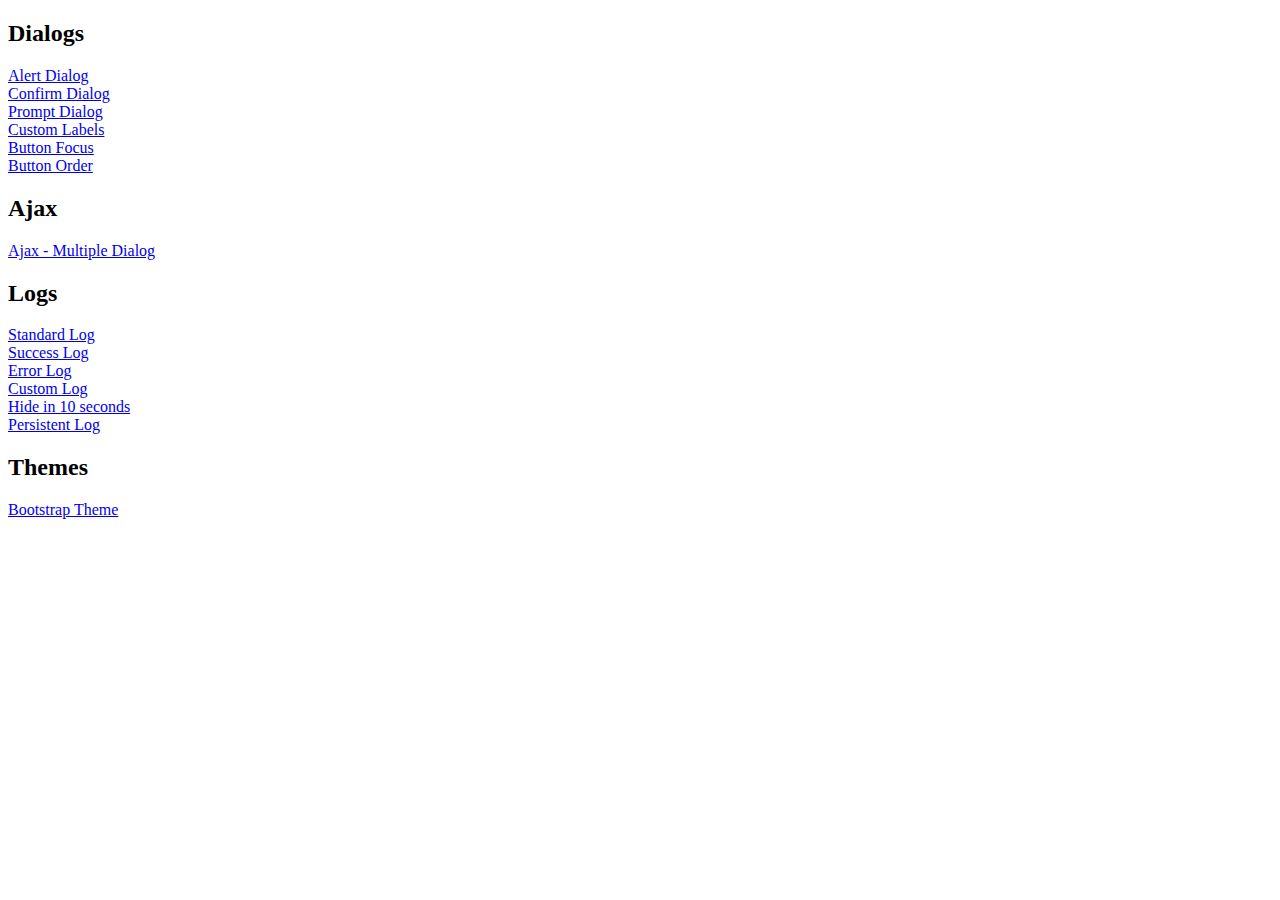
<file: noted-Ecmascript/alertify/example/index.html>
<!doctype html>
<html lang="en">
<head>
	<meta charset="utf-8">
	<title>alertify.js - example page</title>
	<link rel="stylesheet" href="../themes/alertify.core.css" />
	<link rel="stylesheet" href="../themes/alertify.default.css" id="toggleCSS" />
	<meta name="viewport" content="width=device-width">
	<style>
		.alertify-log-custom {
			background: blue;
		}
	</style>
</head>
<body>

	<h2>Dialogs</h2>
	<a href="#" id="alert">Alert Dialog</a><br>
	<a href="#" id="confirm">Confirm Dialog</a><br>
	<a href="#" id="prompt">Prompt Dialog</a><br>
	<a href="#" id="labels">Custom Labels</a><br>
	<a href="#" id="focus">Button Focus</a><br>
	<a href="#" id="order">Button Order</a>

	<h2>Ajax</h2>
	<a href="#" id="ajax">Ajax - Multiple Dialog</a>

	<h2>Logs</h2>
	<a href="#" id="notification">Standard Log</a><br>
	<a href="#" id="success">Success Log</a><br>
	<a href="#" id="error">Error Log</a><br>
	<a href="#" id="custom">Custom Log</a><br>
	<a href="#" id="delay">Hide in 10 seconds</a><br>
	<a href="#" id="forever">Persistent Log</a>

	<h2>Themes</h2>
	<a href="#" id="bootstrap">Bootstrap Theme</a>

	<script src="http://code.jquery.com/jquery-1.9.1.js"></script>
	<script src="../lib/alertify.min.js"></script>
	<script>
		function reset () {
			$("#toggleCSS").attr("href", "../themes/alertify.default.css");
			alertify.set({
				labels : {
					ok     : "OK",
					cancel : "Cancel"
				},
				delay : 5000,
				buttonReverse : false,
				buttonFocus   : "ok"
			});
		}

		// ==============================
		// Standard Dialogs
		$("#alert").on( 'click', function () {
			reset();
			alertify.alert("This is an alert dialog");
			return false;
		});

		$("#confirm").on( 'click', function () {
			reset();
			alertify.confirm("This is a confirm dialog", function (e) {
				if (e) {
					alertify.success("You've clicked OK");
				} else {
					alertify.error("You've clicked Cancel");
				}
			});
			return false;
		});

		$("#prompt").on( 'click', function () {
			reset();
			alertify.prompt("This is a prompt dialog", function (e, str) {
				if (e) {
					alertify.success("You've clicked OK and typed: " + str);
				} else {
					alertify.error("You've clicked Cancel");
				}
			}, "Default Value");
			return false;
		});

		// ==============================
		// Ajax
		$("#ajax").on("click", function () {
			reset();
			alertify.confirm("Confirm?", function (e) {
				if (e) {
					alertify.alert("Successful AJAX after OK");
				} else {
					alertify.alert("Successful AJAX after Cancel");
				}
			});
		});

		// ==============================
		// Standard Dialogs
		$("#notification").on( 'click', function () {
			reset();
			alertify.log("Standard log message");
			return false;
		});

		$("#success").on( 'click', function () {
			reset();
			alertify.success("Success log message");
			return false;
		});

		$("#error").on( 'click', function () {
			reset();
			alertify.error("Error log message");
			return false;
		});

		// ==============================
		// Custom Properties
		$("#delay").on( 'click', function () {
			reset();
			alertify.set({ delay: 10000 });
			alertify.log("Hiding in 10 seconds");
			return false;
		});

		$("#forever").on( 'click', function () {
			reset();
			alertify.log("Will stay until clicked", "", 0);
			return false;
		});

		$("#labels").on( 'click', function () {
			reset();
			alertify.set({ labels: { ok: "Accept", cancel: "Deny" } });
			alertify.confirm("Confirm dialog with custom button labels", function (e) {
				if (e) {
					alertify.success("You've clicked OK");
				} else {
					alertify.error("You've clicked Cancel");
				}
			});
			return false;
		});

		$("#focus").on( 'click', function () {
			reset();
			alertify.set({ buttonFocus: "cancel" });
			alertify.confirm("Confirm dialog with cancel button focused", function (e) {
				if (e) {
					alertify.success("You've clicked OK");
				} else {
					alertify.error("You've clicked Cancel");
				}
			});
			return false;
		});

		$("#order").on( 'click', function () {
			reset();
			alertify.set({ buttonReverse: true });
			alertify.confirm("Confirm dialog with reversed button order", function (e) {
				if (e) {
					alertify.success("You've clicked OK");
				} else {
					alertify.error("You've clicked Cancel");
				}
			});
			return false;
		});

		// ==============================
		// Custom Log
		$("#custom").on( 'click', function () {
			reset();
			alertify.custom = alertify.extend("custom");
			alertify.custom("I'm a custom log message");
			return false;
		});

		// ==============================
		// Custom Themes
		$("#bootstrap").on( 'click', function () {
			reset();
			$("#toggleCSS").attr("href", "../themes/alertify.bootstrap.css");
			alertify.prompt("Prompt dialog with bootstrap theme", function (e) {
				if (e) {
					alertify.success("You've clicked OK");
				} else {
					alertify.error("You've clicked Cancel");
				}
			}, "Default Value");
			return false;
		});
	</script>

</body>
</html>
</file>
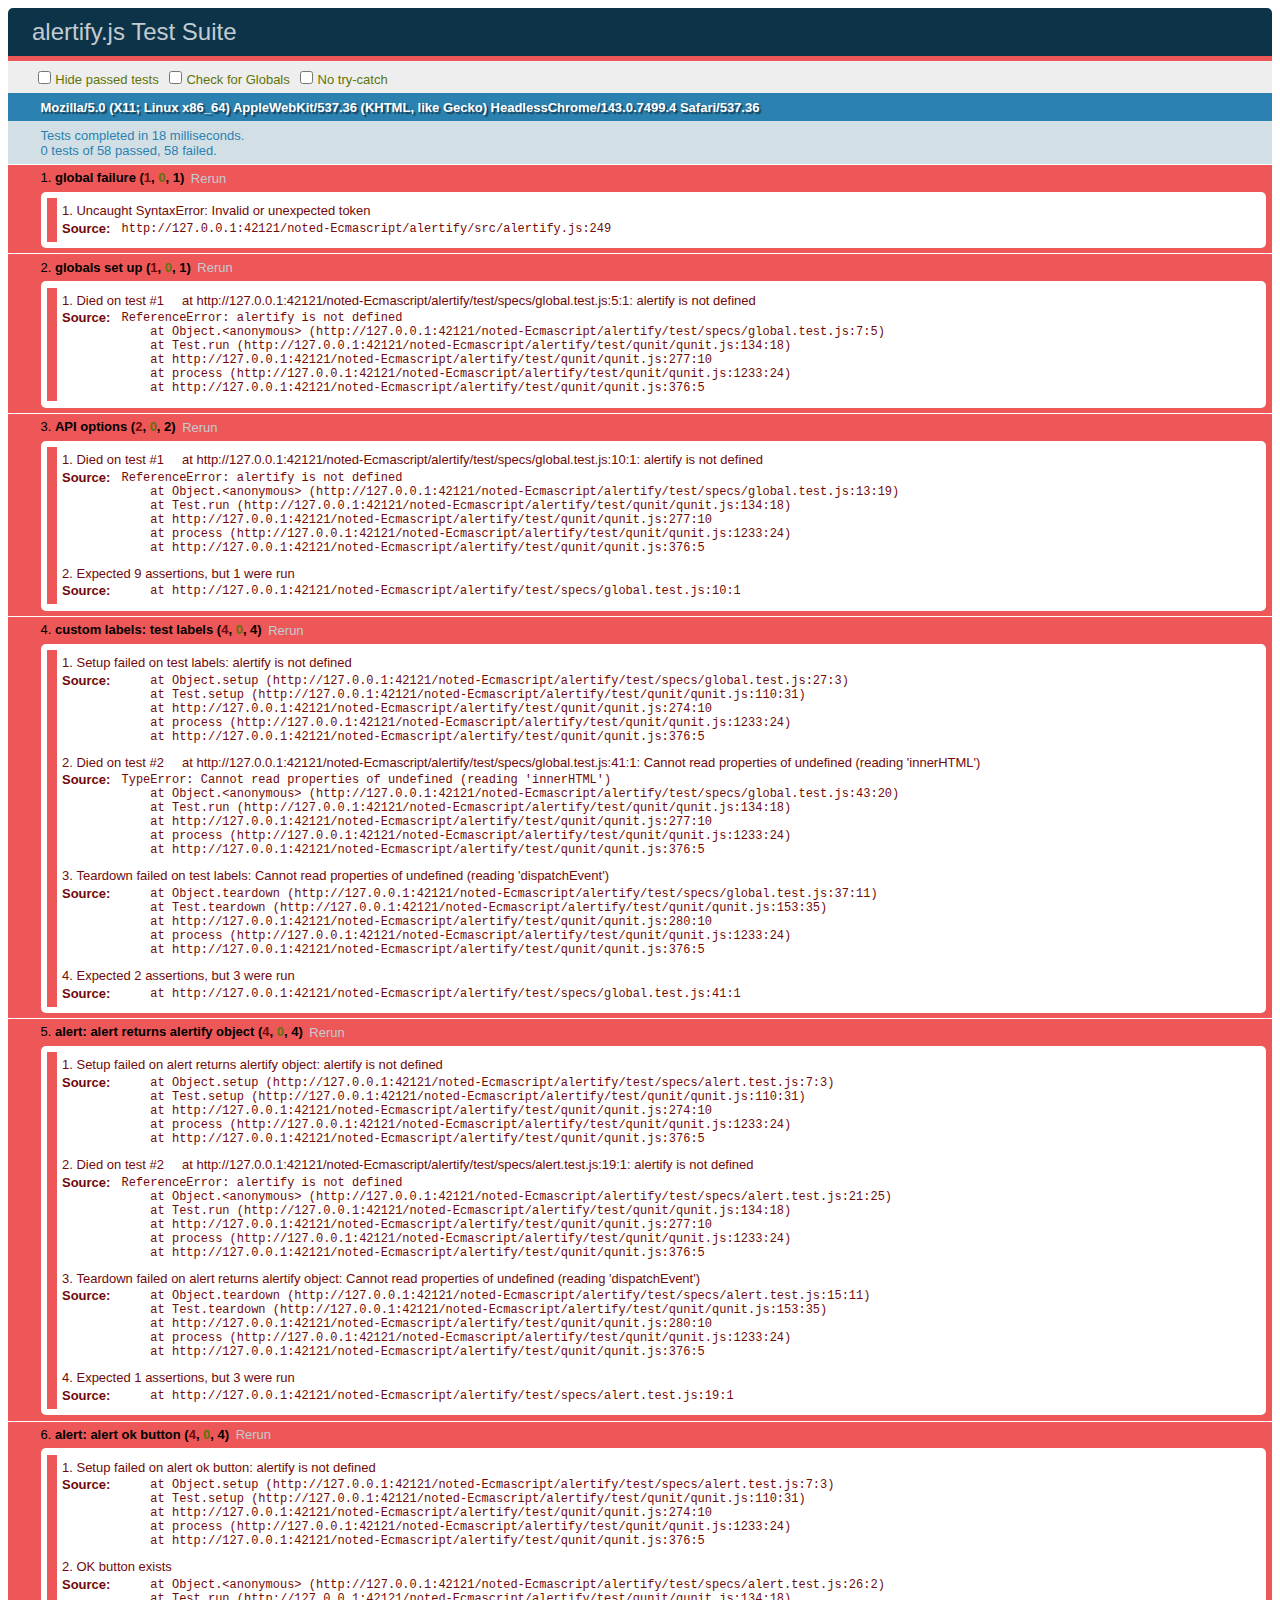
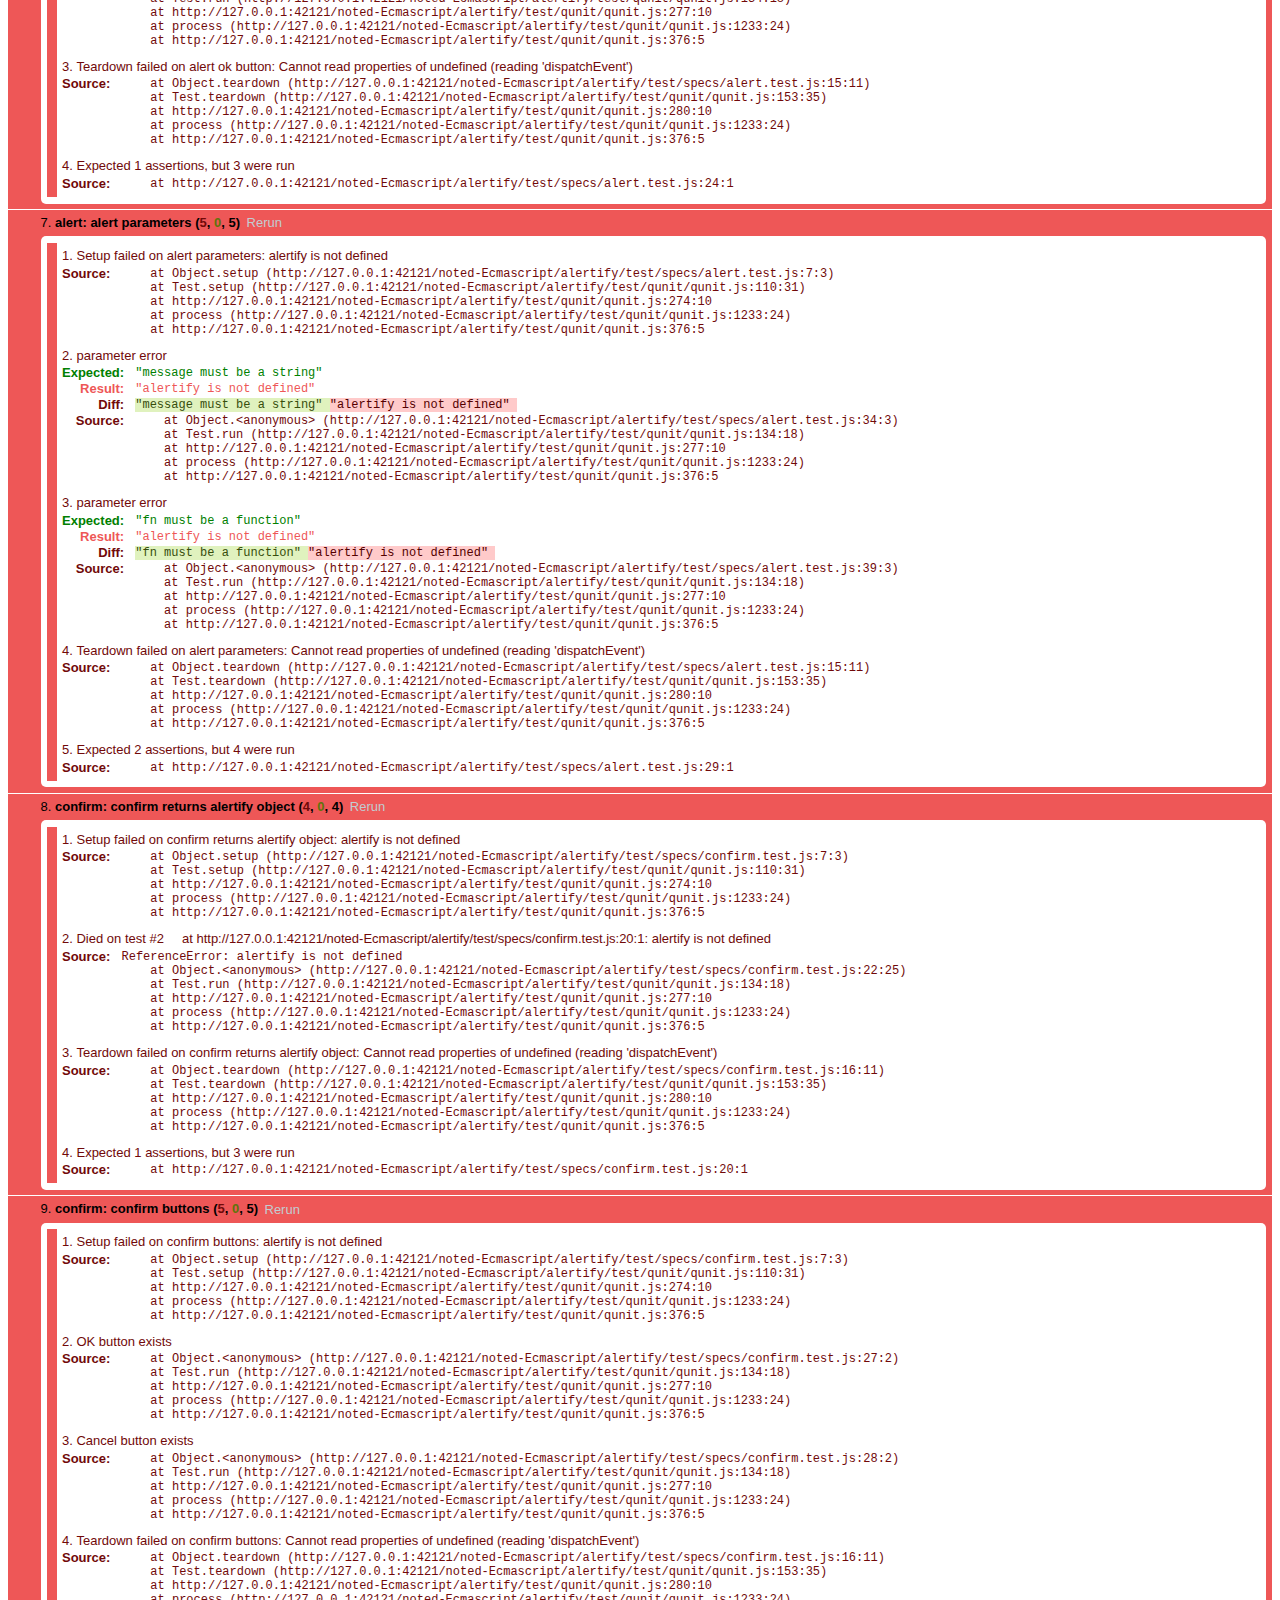
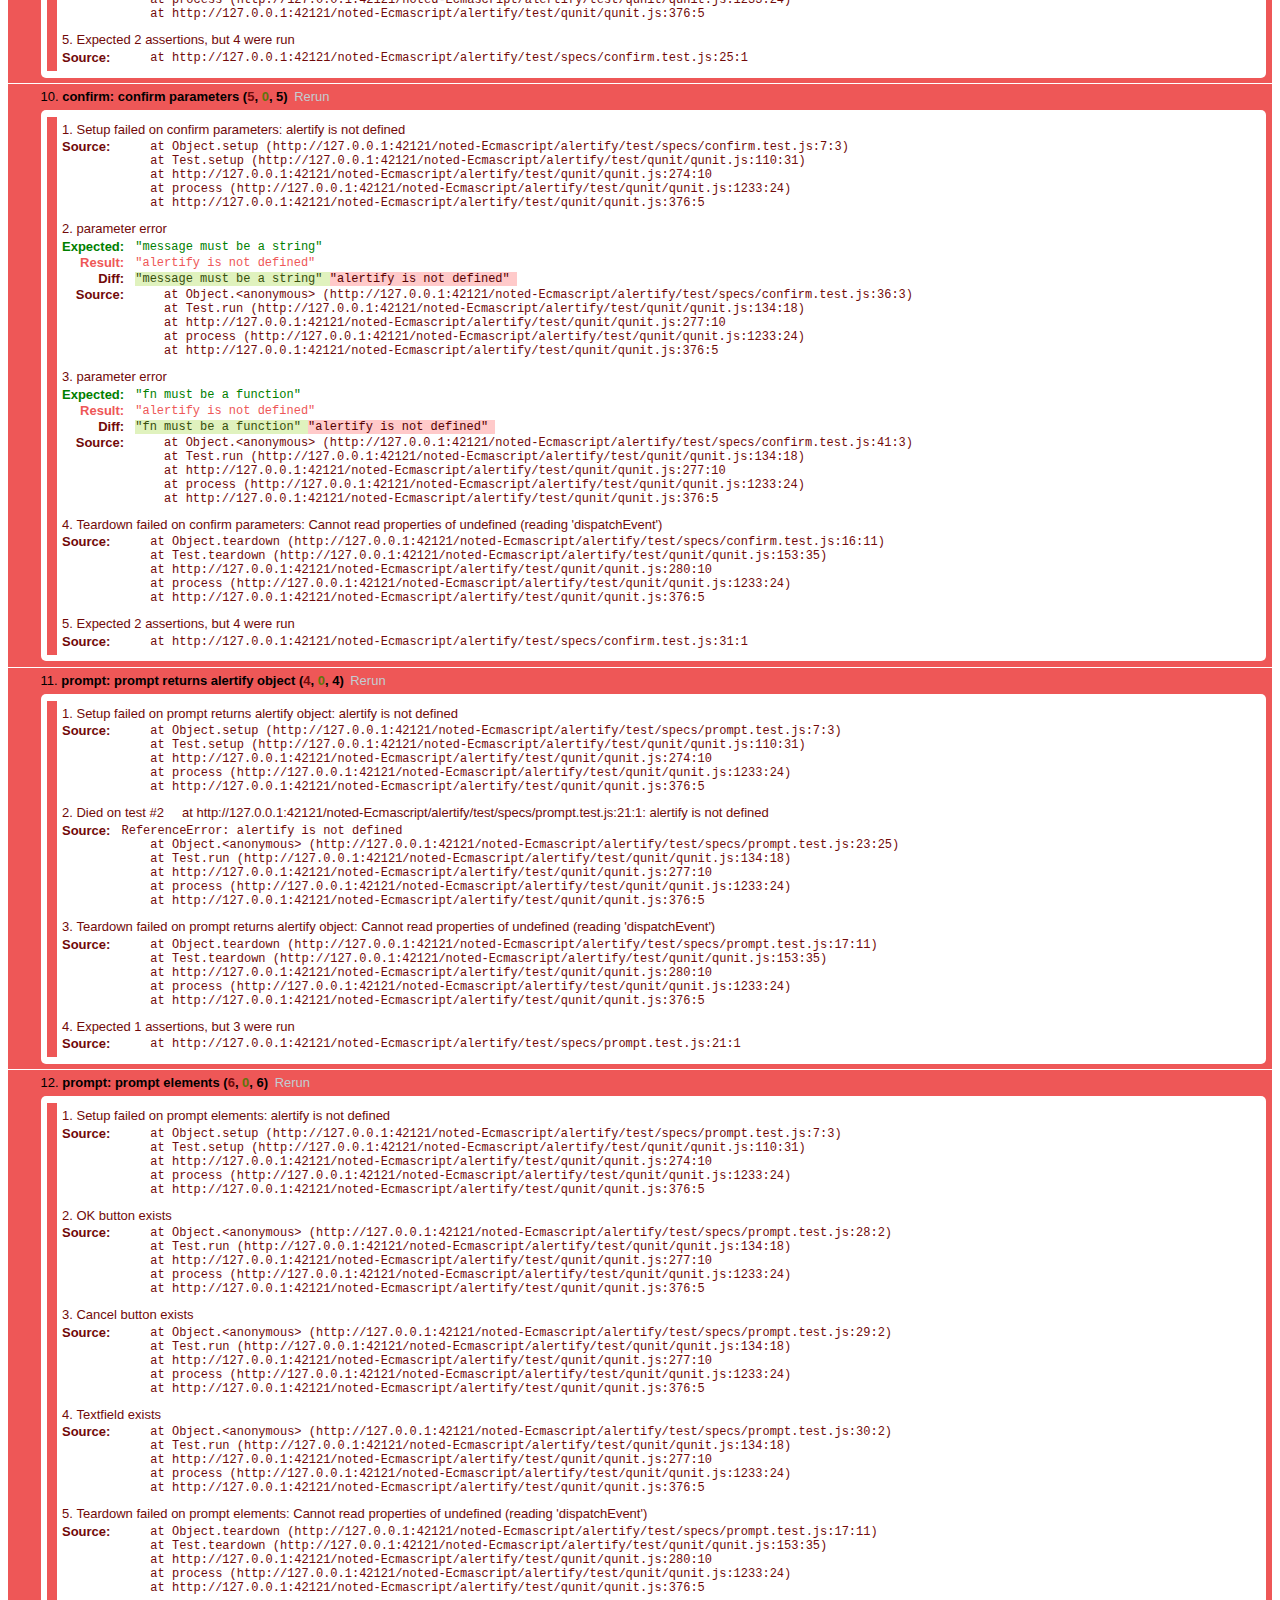
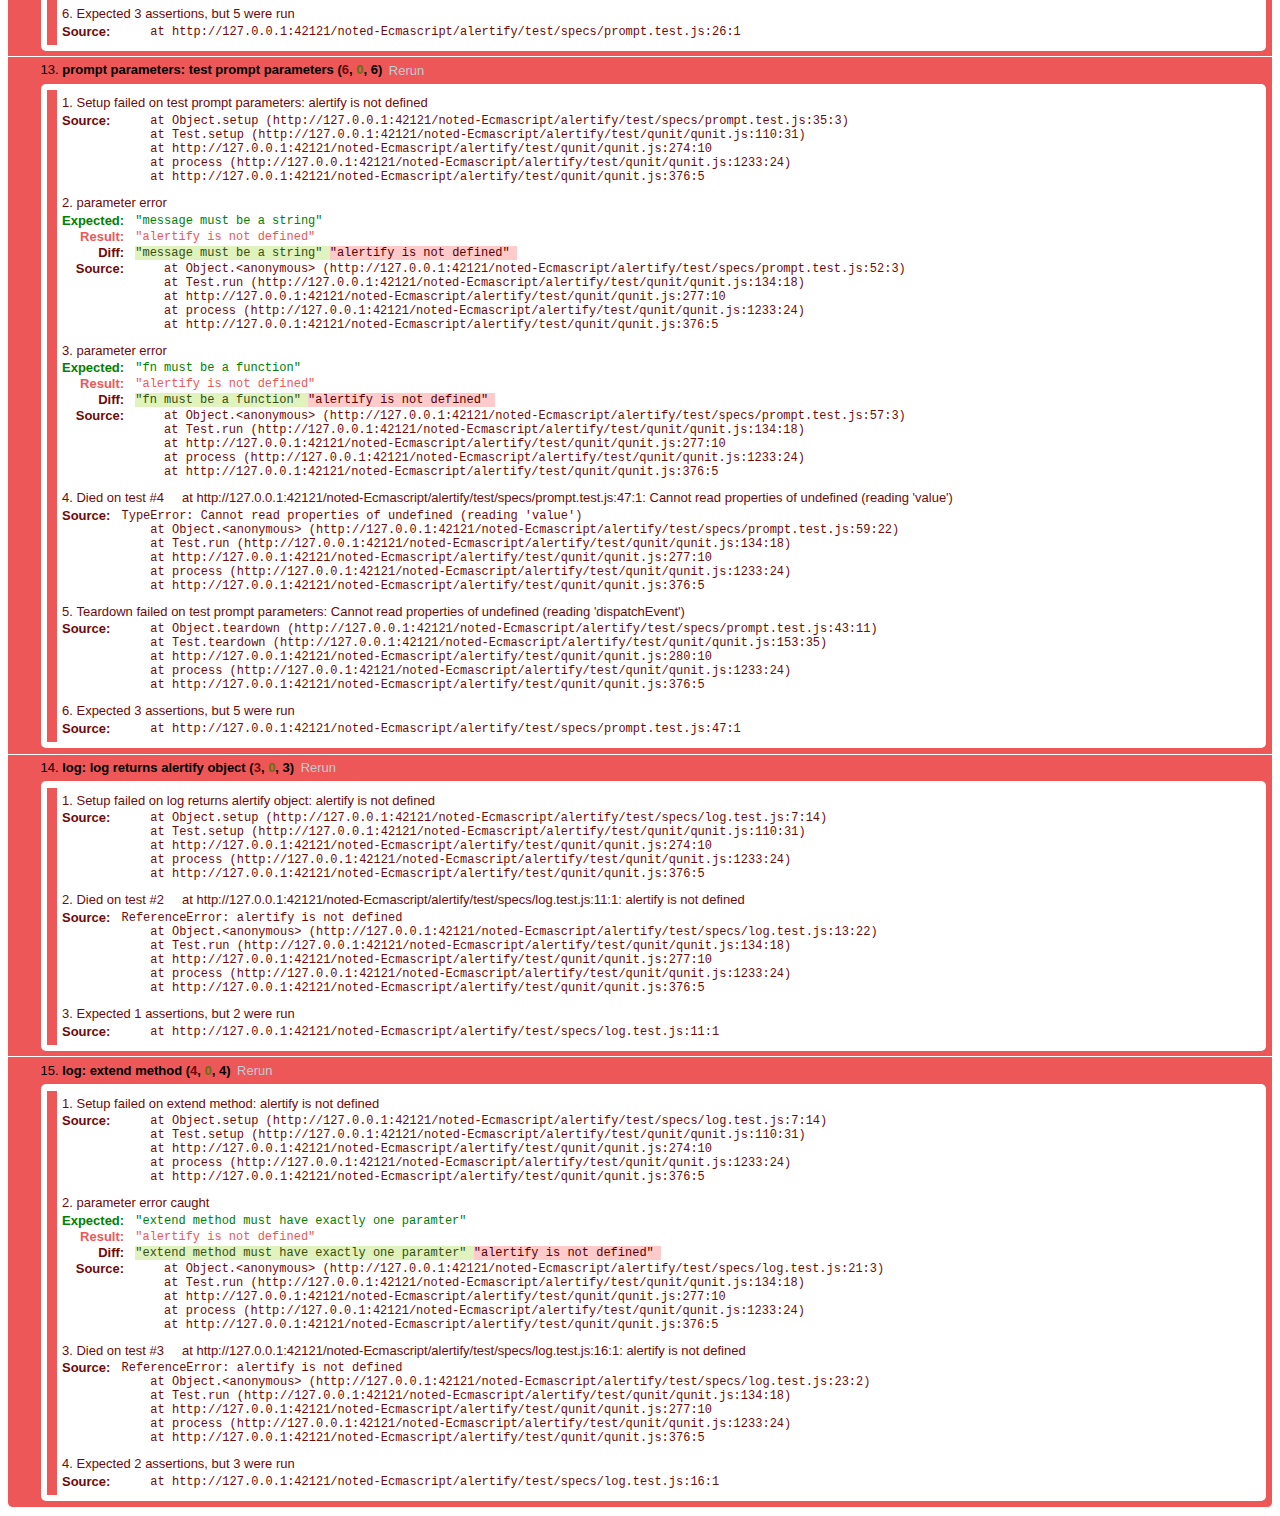
<file: noted-Ecmascript/alertify/test/index.html>
<!DOCTYPE html>
<html>
<head>
	<meta charset="UTF-8" />
	<title>alertify.js Test Suite</title>
	<link rel="stylesheet" href="qunit/qunit.css">
	<script src="qunit/qunit.js"></script>
</head>
<body>
	<div id="qunit"></div>
	<div id="qunit-fixture">test markup</div>

	<script src="../src/alertify.js"></script>
	<script src="specs/global.test.js"></script>
	<script src="specs/alert.test.js"></script>
	<script src="specs/confirm.test.js"></script>
	<script src="specs/prompt.test.js"></script>
	<script src="specs/log.test.js"></script>
</body>
</html>
</file>
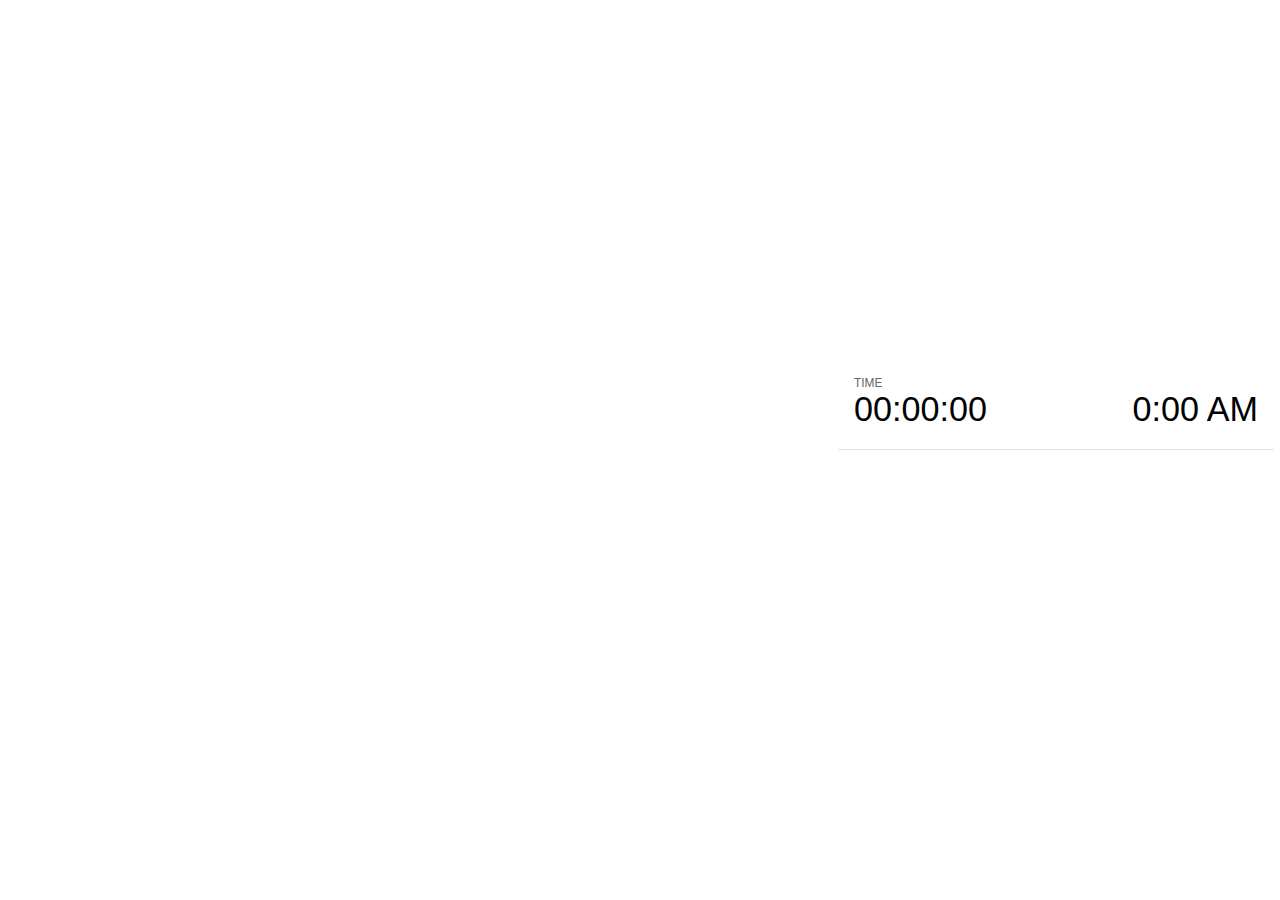
<file: plugin/notes/notes.html>
<!doctype html>
<html lang="en">
	<head>
		<meta charset="utf-8">

		<title>reveal.js - Slide Notes</title>

		<style>
			body {
				font-family: Helvetica;
			}

			#current-slide,
			#upcoming-slide,
			#speaker-controls {
				padding: 6px;
				box-sizing: border-box;
				-moz-box-sizing: border-box;
			}

			#current-slide iframe,
			#upcoming-slide iframe {
				width: 100%;
				height: 100%;
				border: 1px solid #ddd;
			}

			#current-slide .label,
			#upcoming-slide .label {
				position: absolute;
				top: 10px;
				left: 10px;
				font-weight: bold;
				font-size: 14px;
				z-index: 2;
				color: rgba( 255, 255, 255, 0.9 );
			}

			#current-slide {
				position: absolute;
				width: 65%;
				height: 100%;
				top: 0;
				left: 0;
				padding-right: 0;
			}

			#upcoming-slide {
				position: absolute;
				width: 35%;
				height: 40%;
				right: 0;
				top: 0;
			}

			#speaker-controls {
				position: absolute;
				top: 40%;
				right: 0;
				width: 35%;
				height: 60%;
				overflow: auto;

				font-size: 18px;
			}

				.speaker-controls-time.hidden,
				.speaker-controls-notes.hidden {
					display: none;
				}

				.speaker-controls-time .label,
				.speaker-controls-notes .label {
					text-transform: uppercase;
					font-weight: normal;
					font-size: 0.66em;
					color: #666;
					margin: 0;
				}

				.speaker-controls-time {
					border-bottom: 1px solid rgba( 200, 200, 200, 0.5 );
					margin-bottom: 10px;
					padding: 10px 16px;
					padding-bottom: 20px;
					cursor: pointer;
				}

				.speaker-controls-time .reset-button {
					opacity: 0;
					float: right;
					color: #666;
					text-decoration: none;
				}
				.speaker-controls-time:hover .reset-button {
					opacity: 1;
				}

				.speaker-controls-time .timer,
				.speaker-controls-time .clock {
					width: 50%;
					font-size: 1.9em;
				}

				.speaker-controls-time .timer {
					float: left;
				}

				.speaker-controls-time .clock {
					float: right;
					text-align: right;
				}

				.speaker-controls-time span.mute {
					color: #bbb;
				}

				.speaker-controls-notes {
					padding: 10px 16px;
				}

				.speaker-controls-notes .value {
					margin-top: 5px;
					line-height: 1.4;
					font-size: 1.2em;
				}

			.clear {
				clear: both;
			}

			@media screen and (max-width: 1080px) {
				#speaker-controls {
					font-size: 16px;
				}
			}

			@media screen and (max-width: 900px) {
				#speaker-controls {
					font-size: 14px;
				}
			}

			@media screen and (max-width: 800px) {
				#speaker-controls {
					font-size: 12px;
				}
			}

		</style>
	</head>

	<body>

		<div id="current-slide"></div>
		<div id="upcoming-slide"><span class="label">UPCOMING:</span></div>
		<div id="speaker-controls">
			<div class="speaker-controls-time">
				<h4 class="label">Time <span class="reset-button">Click to Reset</span></h4>
				<div class="clock">
					<span class="clock-value">0:00 AM</span>
				</div>
				<div class="timer">
					<span class="hours-value">00</span><span class="minutes-value">:00</span><span class="seconds-value">:00</span>
				</div>
				<div class="clear"></div>
			</div>

			<div class="speaker-controls-notes hidden">
				<h4 class="label">Notes</h4>
				<div class="value"></div>
			</div>
		</div>

		<script src="../markdown/marked.js"></script>
		<script>

			(function() {

				var notes,
					notesValue,
					currentState,
					currentSlide,
					upcomingSlide,
					connected = false;

				window.addEventListener( 'message', function( event ) {

					var data = JSON.parse( event.data );

					// Messages sent by the notes plugin inside of the main window
					if( data && data.namespace === 'reveal-notes' ) {
						if( data.type === 'connect' ) {
							handleConnectMessage( data );
						}
						else if( data.type === 'state' ) {
							handleStateMessage( data );
						}
					}
					// Messages sent by the reveal.js inside of the current slide preview
					else if( data && data.namespace === 'reveal' ) {
						if( /ready/.test( data.eventName ) ) {
							// Send a message back to notify that the handshake is complete
							window.opener.postMessage( JSON.stringify({ namespace: 'reveal-notes', type: 'connected'} ), '*' );
						}
						else if( /slidechanged|fragmentshown|fragmenthidden|overviewshown|overviewhidden|paused|resumed/.test( data.eventName ) && currentState !== JSON.stringify( data.state ) ) {
							window.opener.postMessage( JSON.stringify({ method: 'setState', args: [ data.state ]} ), '*' );
						}
					}

				} );

				/**
				 * Called when the main window is trying to establish a
				 * connection.
				 */
				function handleConnectMessage( data ) {

					if( connected === false ) {
						connected = true;

						setupIframes( data );
						setupKeyboard();
						setupNotes();
						setupTimer();
					}

				}

				/**
				 * Called when the main window sends an updated state.
				 */
				function handleStateMessage( data ) {

					// Store the most recently set state to avoid circular loops
					// applying the same state
					currentState = JSON.stringify( data.state );

					// No need for updating the notes in case of fragment changes
					if ( data.notes ) {
						notes.classList.remove( 'hidden' );
						if( data.markdown ) {
							notesValue.innerHTML = marked( data.notes );
						}
						else {
							notesValue.innerHTML = data.notes;
						}
					}
					else {
						notes.classList.add( 'hidden' );
					}

					// Update the note slides
					currentSlide.contentWindow.postMessage( JSON.stringify({ method: 'setState', args: [ data.state ] }), '*' );
					upcomingSlide.contentWindow.postMessage( JSON.stringify({ method: 'setState', args: [ data.state ] }), '*' );
					upcomingSlide.contentWindow.postMessage( JSON.stringify({ method: 'next' }), '*' );

				}

				// Limit to max one state update per X ms
				handleStateMessage = debounce( handleStateMessage, 200 );

				/**
				 * Forward keyboard events to the current slide window.
				 * This enables keyboard events to work even if focus
				 * isn't set on the current slide iframe.
				 */
				function setupKeyboard() {

					document.addEventListener( 'keydown', function( event ) {
						currentSlide.contentWindow.postMessage( JSON.stringify({ method: 'triggerKey', args: [ event.keyCode ] }), '*' );
					} );

				}

				/**
				 * Creates the preview iframes.
				 */
				function setupIframes( data ) {

					var params = [
						'receiver',
						'progress=false',
						'history=false',
						'transition=none',
						'autoSlide=0',
						'backgroundTransition=none'
					].join( '&' );

					var hash = '#/' + data.state.indexh + '/' + data.state.indexv;
					var currentURL = data.url + '?' + params + '&postMessageEvents=true' + hash;
					var upcomingURL = data.url + '?' + params + '&controls=false' + hash;

					currentSlide = document.createElement( 'iframe' );
					currentSlide.setAttribute( 'width', 1280 );
					currentSlide.setAttribute( 'height', 1024 );
					currentSlide.setAttribute( 'src', currentURL );
					document.querySelector( '#current-slide' ).appendChild( currentSlide );

					upcomingSlide = document.createElement( 'iframe' );
					upcomingSlide.setAttribute( 'width', 640 );
					upcomingSlide.setAttribute( 'height', 512 );
					upcomingSlide.setAttribute( 'src', upcomingURL );
					document.querySelector( '#upcoming-slide' ).appendChild( upcomingSlide );

				}

				/**
				 * Setup the notes UI.
				 */
				function setupNotes() {

					notes = document.querySelector( '.speaker-controls-notes' );
					notesValue = document.querySelector( '.speaker-controls-notes .value' );

				}

				/**
				 * Create the timer and clock and start updating them
				 * at an interval.
				 */
				function setupTimer() {

					var start = new Date(),
						timeEl = document.querySelector( '.speaker-controls-time' ),
						clockEl = timeEl.querySelector( '.clock-value' ),
						hoursEl = timeEl.querySelector( '.hours-value' ),
						minutesEl = timeEl.querySelector( '.minutes-value' ),
						secondsEl = timeEl.querySelector( '.seconds-value' );

					function _updateTimer() {

						var diff, hours, minutes, seconds,
							now = new Date();

						diff = now.getTime() - start.getTime();
						hours = Math.floor( diff / ( 1000 * 60 * 60 ) );
						minutes = Math.floor( ( diff / ( 1000 * 60 ) ) % 60 );
						seconds = Math.floor( ( diff / 1000 ) % 60 );

						clockEl.innerHTML = now.toLocaleTimeString( 'en-US', { hour12: true, hour: '2-digit', minute:'2-digit' } );
						hoursEl.innerHTML = zeroPadInteger( hours );
						hoursEl.className = hours > 0 ? '' : 'mute';
						minutesEl.innerHTML = ':' + zeroPadInteger( minutes );
						minutesEl.className = minutes > 0 ? '' : 'mute';
						secondsEl.innerHTML = ':' + zeroPadInteger( seconds );

					}

					// Update once directly
					_updateTimer();

					// Then update every second
					setInterval( _updateTimer, 1000 );

					timeEl.addEventListener( 'click', function() {
						start = new Date();
						_updateTimer();
						return false;
					} );

				}

				function zeroPadInteger( num ) {

					var str = '00' + parseInt( num );
					return str.substring( str.length - 2 );

				}

				/**
				 * Limits the frequency at which a function can be called.
				 */
				function debounce( fn, ms ) {

					var lastTime = 0,
						timeout;

					return function() {

						var args = arguments;
						var context = this;

						clearTimeout( timeout );

						var timeSinceLastCall = Date.now() - lastTime;
						if( timeSinceLastCall > ms ) {
							fn.apply( context, args );
							lastTime = Date.now();
						}
						else {
							timeout = setTimeout( function() {
								fn.apply( context, args );
								lastTime = Date.now();
							}, ms - timeSinceLastCall );
						}

					}

				}

			})();

		</script>
	</body>
</html>
</file>
<file: noted-Ecmascript/alertify/themes/alertify.core.css>
.alertify,
.alertify-show,
.alertify-log {
	-webkit-transition: all 500ms cubic-bezier(0.175, 0.885, 0.320, 1.275);
	   -moz-transition: all 500ms cubic-bezier(0.175, 0.885, 0.320, 1.275);
	    -ms-transition: all 500ms cubic-bezier(0.175, 0.885, 0.320, 1.275);
	     -o-transition: all 500ms cubic-bezier(0.175, 0.885, 0.320, 1.275);
	        transition: all 500ms cubic-bezier(0.175, 0.885, 0.320, 1.275); /* easeOutBack */
}
.alertify-hide {
	-webkit-transition: all 250ms cubic-bezier(0.600, -0.280, 0.735, 0.045);
	   -moz-transition: all 250ms cubic-bezier(0.600, -0.280, 0.735, 0.045);
	    -ms-transition: all 250ms cubic-bezier(0.600, -0.280, 0.735, 0.045);
	     -o-transition: all 250ms cubic-bezier(0.600, -0.280, 0.735, 0.045);
	        transition: all 250ms cubic-bezier(0.600, -0.280, 0.735, 0.045); /* easeInBack */
}
.alertify-log-hide {
	-webkit-transition: all 500ms cubic-bezier(0.600, -0.280, 0.735, 0.045);
	   -moz-transition: all 500ms cubic-bezier(0.600, -0.280, 0.735, 0.045);
	    -ms-transition: all 500ms cubic-bezier(0.600, -0.280, 0.735, 0.045);
	     -o-transition: all 500ms cubic-bezier(0.600, -0.280, 0.735, 0.045);
	        transition: all 500ms cubic-bezier(0.600, -0.280, 0.735, 0.045); /* easeInBack */
}
.alertify-cover {
	position: fixed; z-index: 99999;
	top: 0; right: 0; bottom: 0; left: 0;
	background-color:white;
	filter:alpha(opacity=0);
	opacity:0;
}
	.alertify-cover-hidden {
		display: none;
	}
.alertify {
	position: fixed; z-index: 99999;
	top: 50px; left: 50%;
	width: 550px;
	margin-left: -275px;
	opacity: 1;
}
	.alertify-hidden {
		-webkit-transform: translate(0,-150px);
		   -moz-transform: translate(0,-150px);
		    -ms-transform: translate(0,-150px);
		     -o-transform: translate(0,-150px);
		        transform: translate(0,-150px);
		opacity: 0;
		display: none;
	}
	/* overwrite display: none; for everything except IE6-8 */
	:root *> .alertify-hidden {
		display: block;
		visibility: hidden;
	}
.alertify-logs {
	position: fixed;
	z-index: 5000;
	bottom: 10px;
	right: 10px;
	width: 300px;
}
.alertify-logs-hidden {
	display: none;
}
	.alertify-log {
		display: block;
		margin-top: 10px;
		position: relative;
		right: -300px;
		opacity: 0;
	}
	.alertify-log-show {
		right: 0;
		opacity: 1;
	}
	.alertify-log-hide {
		-webkit-transform: translate(300px, 0);
		   -moz-transform: translate(300px, 0);
		    -ms-transform: translate(300px, 0);
		     -o-transform: translate(300px, 0);
		        transform: translate(300px, 0);
		opacity: 0;
	}
	.alertify-dialog {
		padding: 25px;
	}
		.alertify-resetFocus {
			border: 0;
			clip: rect(0 0 0 0);
			height: 1px;
			margin: -1px;
			overflow: hidden;
			padding: 0;
			position: absolute;
			width: 1px;
		}
		.alertify-inner {
			text-align: center;
		}
		.alertify-text {
			margin-bottom: 15px;
			width: 100%;
			-webkit-box-sizing: border-box;
			   -moz-box-sizing: border-box;
			        box-sizing: border-box;
			font-size: 100%;
		}
		.alertify-buttons {
		}
			.alertify-button,
			.alertify-button:hover,
			.alertify-button:active,
			.alertify-button:visited {
				background: none;
				text-decoration: none;
				border: none;
				/* line-height and font-size for input button */
				line-height: 1.5;
				font-size: 100%;
				display: inline-block;
				cursor: pointer;
				margin-left: 5px;
			}

@media only screen and (max-width: 680px) {
	.alertify,
	.alertify-logs {
		width: 90%;
		-webkit-box-sizing: border-box;
		   -moz-box-sizing: border-box;
		        box-sizing: border-box;
	}
	.alertify {
		left: 5%;
		margin: 0;
	}
}
</file>
<file: noted-Ecmascript/alertify/themes/alertify.default.css>
/**
 * Default Look and Feel
 */
.alertify,
.alertify-log {
	font-family: sans-serif;
}
.alertify {
	background: #FFF;
	border: 10px solid #333; /* browsers that don't support rgba */
	border: 10px solid rgba(0,0,0,.7);
	border-radius: 8px;
	box-shadow: 0 3px 3px rgba(0,0,0,.3);
	-webkit-background-clip: padding;     /* Safari 4? Chrome 6? */
	   -moz-background-clip: padding;     /* Firefox 3.6 */
	        background-clip: padding-box; /* Firefox 4, Safari 5, Opera 10, IE 9 */
}
	.alertify-text {
		border: 1px solid #CCC;
		padding: 10px;
		border-radius: 4px;
	}
	.alertify-button {
		border-radius: 4px;
		color: #FFF;
		font-weight: bold;
		padding: 6px 15px;
		text-decoration: none;
		text-shadow: 1px 1px 0 rgba(0,0,0,.5);
		box-shadow: inset 0 1px 0 0 rgba(255,255,255,.5);
		background-image: -webkit-linear-gradient(top, rgba(255,255,255,.3), rgba(255,255,255,0));
		background-image:    -moz-linear-gradient(top, rgba(255,255,255,.3), rgba(255,255,255,0));
		background-image:     -ms-linear-gradient(top, rgba(255,255,255,.3), rgba(255,255,255,0));
		background-image:      -o-linear-gradient(top, rgba(255,255,255,.3), rgba(255,255,255,0));
		background-image:         linear-gradient(top, rgba(255,255,255,.3), rgba(255,255,255,0));
	}
	.alertify-button:hover,
	.alertify-button:focus {
		outline: none;
		background-image: -webkit-linear-gradient(top, rgba(0,0,0,.1), rgba(0,0,0,0));
		background-image:    -moz-linear-gradient(top, rgba(0,0,0,.1), rgba(0,0,0,0));
		background-image:     -ms-linear-gradient(top, rgba(0,0,0,.1), rgba(0,0,0,0));
		background-image:      -o-linear-gradient(top, rgba(0,0,0,.1), rgba(0,0,0,0));
		background-image:         linear-gradient(top, rgba(0,0,0,.1), rgba(0,0,0,0));
	}
	.alertify-button:focus {
		box-shadow: 0 0 15px #2B72D5;
	}
	.alertify-button:active {
		position: relative;
		box-shadow: inset 0 2px 4px rgba(0,0,0,.15), 0 1px 2px rgba(0,0,0,.05);
	}
		.alertify-button-cancel,
		.alertify-button-cancel:hover,
		.alertify-button-cancel:focus {
			background-color: #FE1A00;
			border: 1px solid #D83526;
		}
		.alertify-button-ok,
		.alertify-button-ok:hover,
		.alertify-button-ok:focus {
			background-color: #5CB811;
			border: 1px solid #3B7808;
		}

.alertify-log {
	background: #1F1F1F;
	background: rgba(0,0,0,.9);
	padding: 15px;
	border-radius: 4px;
	color: #FFF;
	text-shadow: -1px -1px 0 rgba(0,0,0,.5);
}
	.alertify-log-error {
		background: #FE1A00;
		background: rgba(254,26,0,.9);
	}
	.alertify-log-success {
		background: #5CB811;
		background: rgba(92,184,17,.9);
	}
</file>
<file: noted-Ecmascript/alertify/test/qunit/qunit.css>
/**
 * QUnit v1.9.0 - A JavaScript Unit Testing Framework
 *
 * http://docs.jquery.com/QUnit
 *
 * Copyright (c) 2012 John Resig, JÃ¶rn Zaefferer
 * Dual licensed under the MIT (MIT-LICENSE.txt)
 * or GPL (GPL-LICENSE.txt) licenses.
 */

/** Font Family and Sizes */

#qunit-tests, #qunit-header, #qunit-banner, #qunit-testrunner-toolbar, #qunit-userAgent, #qunit-testresult {
	font-family: "Helvetica Neue Light", "HelveticaNeue-Light", "Helvetica Neue", Calibri, Helvetica, Arial, sans-serif;
}

#qunit-testrunner-toolbar, #qunit-userAgent, #qunit-testresult, #qunit-tests li { font-size: small; }
#qunit-tests { font-size: smaller; }


/** Resets */

#qunit-tests, #qunit-tests ol, #qunit-header, #qunit-banner, #qunit-userAgent, #qunit-testresult {
	margin: 0;
	padding: 0;
}


/** Header */

#qunit-header {
	padding: 0.5em 0 0.5em 1em;

	color: #8699a4;
	background-color: #0d3349;

	font-size: 1.5em;
	line-height: 1em;
	font-weight: normal;

	border-radius: 5px 5px 0 0;
	-moz-border-radius: 5px 5px 0 0;
	-webkit-border-top-right-radius: 5px;
	-webkit-border-top-left-radius: 5px;
}

#qunit-header a {
	text-decoration: none;
	color: #c2ccd1;
}

#qunit-header a:hover,
#qunit-header a:focus {
	color: #fff;
}

#qunit-testrunner-toolbar label {
	display: inline-block;
	padding: 0 .5em 0 .1em;
}

#qunit-banner {
	height: 5px;
}

#qunit-testrunner-toolbar {
	padding: 0.5em 0 0.5em 2em;
	color: #5E740B;
	background-color: #eee;
}

#qunit-userAgent {
	padding: 0.5em 0 0.5em 2.5em;
	background-color: #2b81af;
	color: #fff;
	text-shadow: rgba(0, 0, 0, 0.5) 2px 2px 1px;
}


/** Tests: Pass/Fail */

#qunit-tests {
	list-style-position: inside;
}

#qunit-tests li {
	padding: 0.4em 0.5em 0.4em 2.5em;
	border-bottom: 1px solid #fff;
	list-style-position: inside;
}

#qunit-tests.hidepass li.pass, #qunit-tests.hidepass li.running  {
	display: none;
}

#qunit-tests li strong {
	cursor: pointer;
}

#qunit-tests li a {
	padding: 0.5em;
	color: #c2ccd1;
	text-decoration: none;
}
#qunit-tests li a:hover,
#qunit-tests li a:focus {
	color: #000;
}

#qunit-tests ol {
	margin-top: 0.5em;
	padding: 0.5em;

	background-color: #fff;

	border-radius: 5px;
	-moz-border-radius: 5px;
	-webkit-border-radius: 5px;
}

#qunit-tests table {
	border-collapse: collapse;
	margin-top: .2em;
}

#qunit-tests th {
	text-align: right;
	vertical-align: top;
	padding: 0 .5em 0 0;
}

#qunit-tests td {
	vertical-align: top;
}

#qunit-tests pre {
	margin: 0;
	white-space: pre-wrap;
	word-wrap: break-word;
}

#qunit-tests del {
	background-color: #e0f2be;
	color: #374e0c;
	text-decoration: none;
}

#qunit-tests ins {
	background-color: #ffcaca;
	color: #500;
	text-decoration: none;
}

/*** Test Counts */

#qunit-tests b.counts                       { color: black; }
#qunit-tests b.passed                       { color: #5E740B; }
#qunit-tests b.failed                       { color: #710909; }

#qunit-tests li li {
	padding: 5px;
	background-color: #fff;
	border-bottom: none;
	list-style-position: inside;
}

/*** Passing Styles */

#qunit-tests li li.pass {
	color: #3c510c;
	background-color: #fff;
	border-left: 10px solid #C6E746;
}

#qunit-tests .pass                          { color: #528CE0; background-color: #D2E0E6; }
#qunit-tests .pass .test-name               { color: #366097; }

#qunit-tests .pass .test-actual,
#qunit-tests .pass .test-expected           { color: #999999; }

#qunit-banner.qunit-pass                    { background-color: #C6E746; }

/*** Failing Styles */

#qunit-tests li li.fail {
	color: #710909;
	background-color: #fff;
	border-left: 10px solid #EE5757;
	white-space: pre;
}

#qunit-tests > li:last-child {
	border-radius: 0 0 5px 5px;
	-moz-border-radius: 0 0 5px 5px;
	-webkit-border-bottom-right-radius: 5px;
	-webkit-border-bottom-left-radius: 5px;
}

#qunit-tests .fail                          { color: #000000; background-color: #EE5757; }
#qunit-tests .fail .test-name,
#qunit-tests .fail .module-name             { color: #000000; }

#qunit-tests .fail .test-actual             { color: #EE5757; }
#qunit-tests .fail .test-expected           { color: green;   }

#qunit-banner.qunit-fail                    { background-color: #EE5757; }


/** Result */

#qunit-testresult {
	padding: 0.5em 0.5em 0.5em 2.5em;

	color: #2b81af;
	background-color: #D2E0E6;

	border-bottom: 1px solid white;
}
#qunit-testresult .module-name {
	font-weight: bold;
}

/** Fixture */

#qunit-fixture {
	position: absolute;
	top: -10000px;
	left: -10000px;
	width: 1000px;
	height: 1000px;
}
</file>
